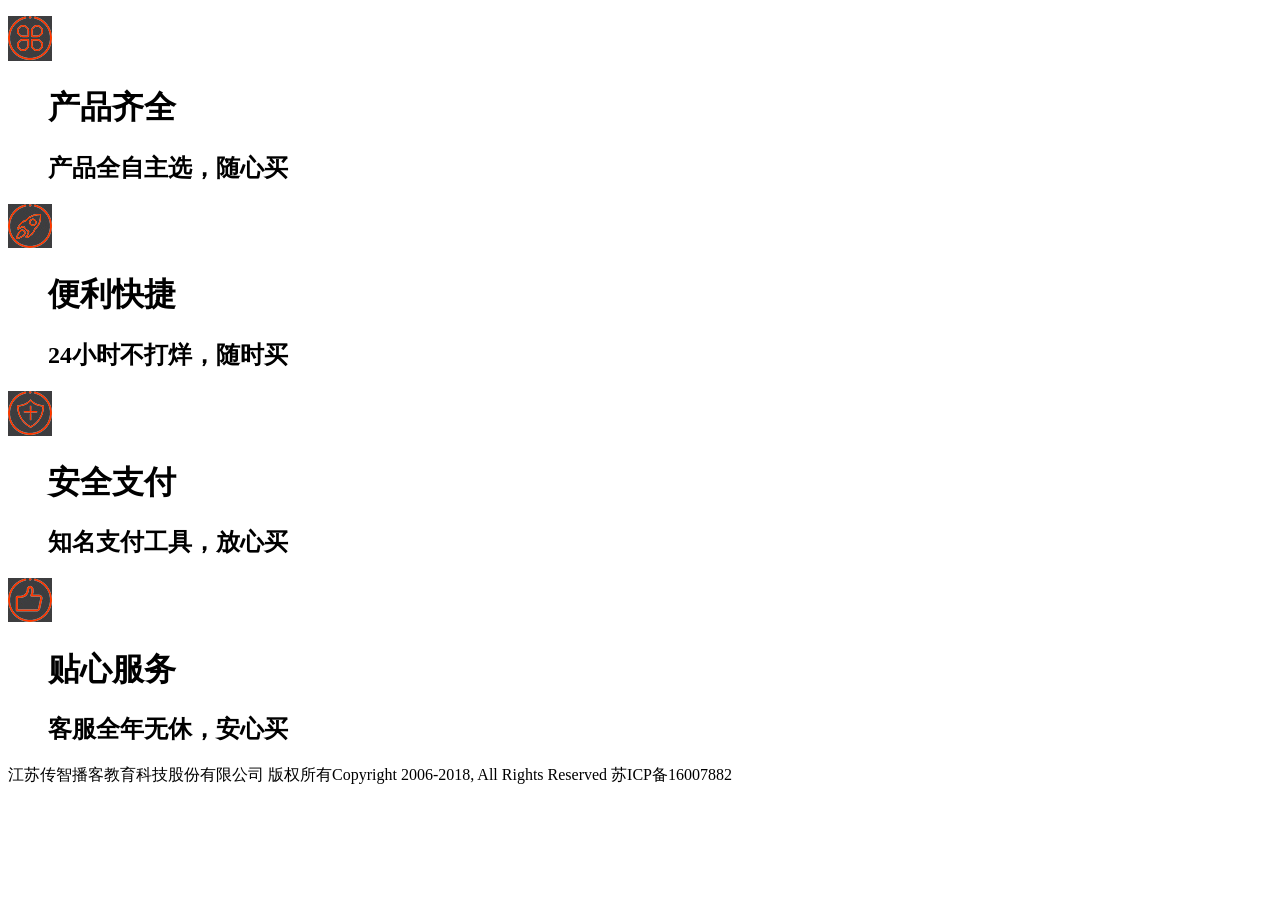
<file: webapp/footer.html>
<!DOCTYPE html>
<html lang="en">
<head>
    <meta charset="UTF-8">
    <title>Title</title>
</head>
<body>
<!-- 尾部 start-->
<footer id="footer">
    <div class="why_select">
        <dl>
            <dt class="fl">
                <img src="images/icon_1.jpg" alt="">
            </dt>
            <dd>
                <h1>产品齐全</h1>
                <h2>产品全自主选，随心买</h2>
            </dd>
        </dl>
        <dl>
            <dt class="fl">
                <img src="images/icon_2.jpg" alt="">
            </dt>
            <dd>
                <h1>便利快捷</h1>
                <h2>24小时不打烊，随时买</h2>
            </dd>
        </dl>
        <dl>
            <dt class="fl">
                <img src="images/icon_3.jpg" alt="">
            </dt>
            <dd>
                <h1>安全支付</h1>
                <h2>知名支付工具，放心买</h2>
            </dd>
        </dl>
        <dl>
            <dt class="fl">
                <img src="images/icon_4.jpg" alt="">
            </dt>
            <dd style="margin-right:0px;">
                <h1>贴心服务</h1>
                <h2>客服全年无休，安心买</h2>
            </dd>
        </dl>
    </div>
    <div class="company">
        <p>江苏传智播客教育科技股份有限公司 版权所有Copyright 2006-2018, All Rights Reserved 苏ICP备16007882</p>
    </div>
</footer>
</body>
</html>
</file>
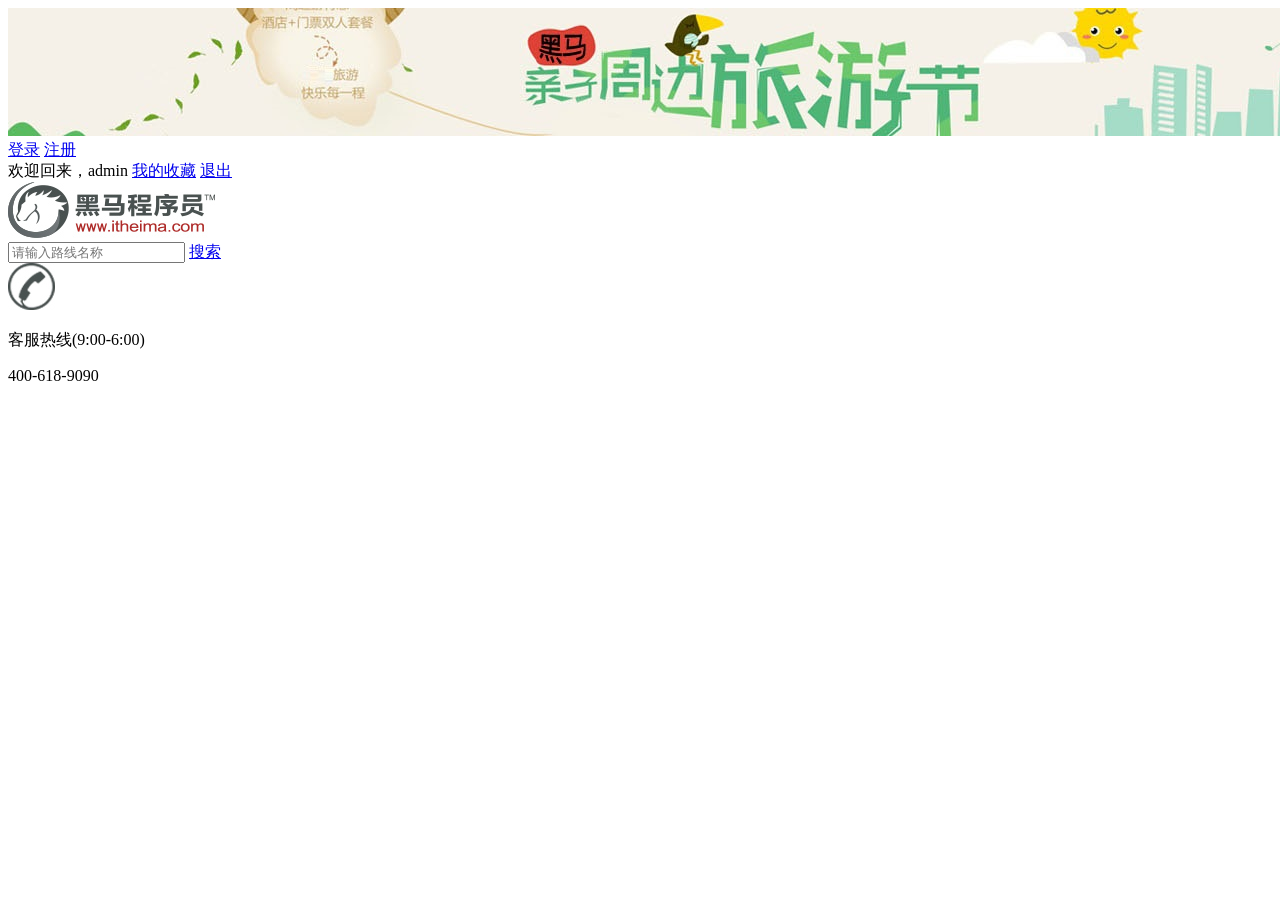
<file: webapp/header.html>
<!DOCTYPE html>
<html lang="en">
<head>
    <meta charset="UTF-8">
    <title>Title</title>
</head>
<body>
<!-- 头部 start -->
<header id="header">
    <div class="top_banner">
        <img src="images/top_banner.jpg" alt="">
    </div>
    <div class="shortcut">
        <!-- 未登录状态  -->
        <div class="login_out">
            <a href="login.html">登录</a>
            <a href="register.html">注册</a>
        </div>
        <!-- 登录状态  -->
        <div class="login">
            <span>欢迎回来，admin</span>
            <a href="/myfavorite.html" class="collection">我的收藏</a>
            <a href="userServlet?action=loginOut">退出</a>
        </div>
    </div>
    <div class="header_wrap">
        <div class="topbar">
            <div class="logo">
                <a href="/"><img src="images/logo.jpg" alt=""></a>
            </div>
            <div class="search">
                <input name="rname1" id="rname1" type="text" placeholder="请输入路线名称" class="search_input" autocomplete="off">
                <a href="#;" class="search-button" onclick=";">搜索</a>
            </div>
            <div class="hottel">
                <div class="hot_pic">
                    <img src="images/hot_tel.jpg" alt="">
                </div>
                <div class="hot_tel">
                    <p class="hot_time">客服热线(9:00-6:00)</p>
                    <p class="hot_num">400-618-9090</p>
                </div>
            </div>
        </div>
    </div>
</header>
<!-- 头部 end -->
<!-- 首页导航 -->
<div class="navitem">
    <ul class="nav">
        <!--<li class="nav-active"><a href="index.html">首页</a></li>-->
        <!--<li><a href="route_list.html">门票</a></li>-->
        <!--<li><a href="route_list.html">酒店</a></li>-->
        <!--<li><a href="route_list.html">香港车票</a></li>-->
        <!--<li><a href="route_list.html">出境游</a></li>-->
        <!--<li><a href="route_list.html">国内游</a></li>-->
        <!--<li><a href="route_list.html">港澳游</a></li>-->
        <!--<li><a href="route_list.html">抱团定制</a></li>-->
        <!--<li><a href="route_list.html">全球自由行</a></li>-->
        <!--<li><a href="favoriterank.html">收藏排行榜</a></li>-->
    </ul>
</div>
<script>
    //页面加载完成之后发送请求 到服务器端查询数据
    $(function () {
        $.get("/userServlet",{action:"getLoginUser"},function(result){
        //解析响应数据
            if(result.flag){
                //用户已登录：隐藏未登录，显示用户名
                $(".login_out").hide();
                $(".login>span").html("欢迎回来，"+result.data);
            }
            else{
                //用户未登录：隐藏已登录状态
                $(".login").hide();
            }
         },"json");
    });
    //把静态li注释
    //页面加载完成之后  发送ajax请求查询所有商品类别数据
    $(function () {
        $.get("/categoryServlet",{action:"queryAll"},function (result) {
            var categoryHtml = '<li class="nav-active"><a href="index.html">首页</a></li>';
            for (let category of result) {
                categoryHtml += '<li><a href="route_list.html?cid='+category.cid+'" >' + category.cname + '</a></li>';
            }
            categoryHtml += '<li><a href="favoriterank.html">收藏排行榜</a></li>';
            $(".nav").html(categoryHtml);
        },"json");
    });
</script>

</body>
</html>
</file>
